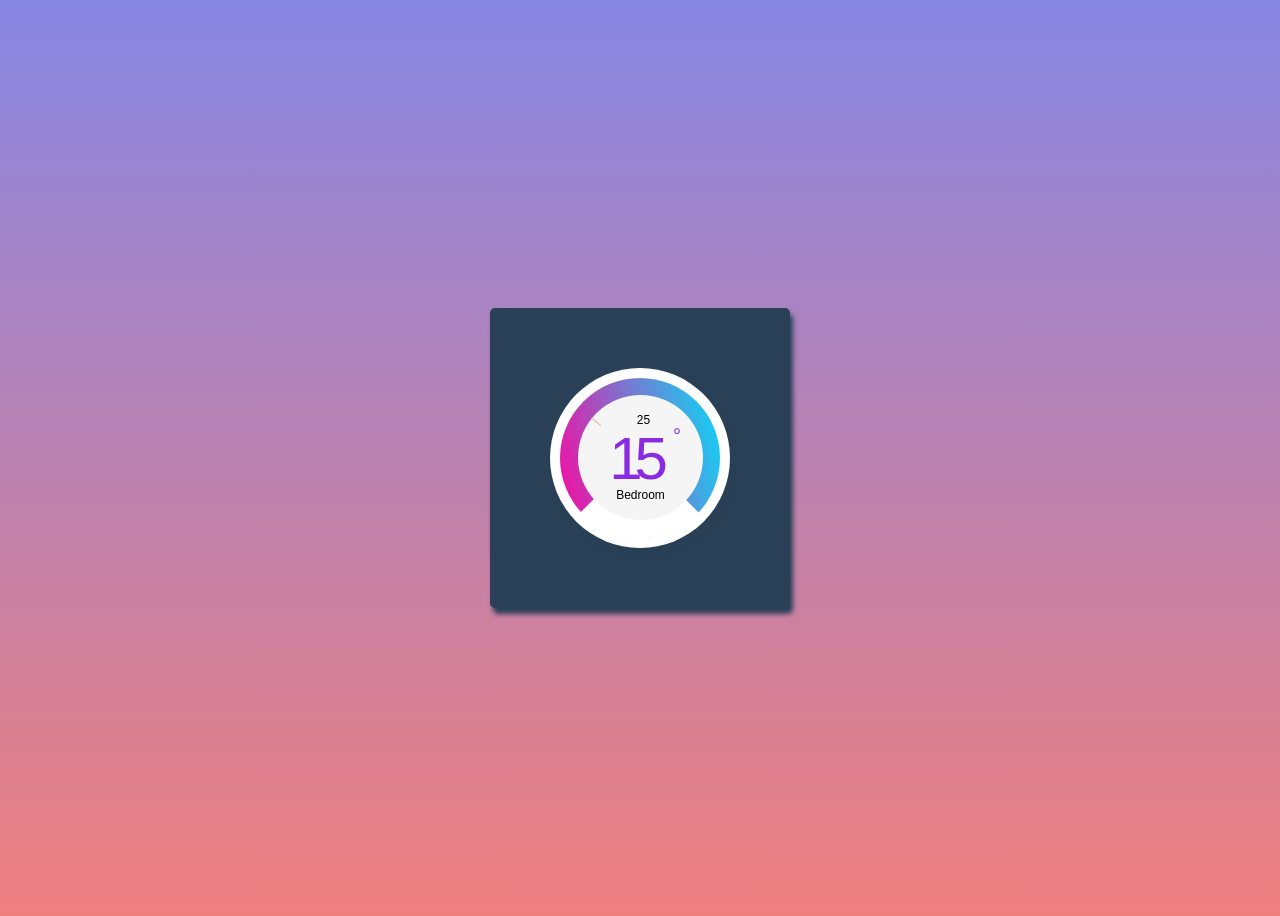
<file: index.html>
<!DOCTYPE html>
<html lang="en">
<head>
    <meta charset="UTF-8">
    <meta name="viewport" content="width=device-width, initial-scale=1.0">
    <title>Day1</title>
    <link rel="stylesheet" href="styles.css">
</head>
<body>
    <div class="john">
        <div class="john1">
            <div class="john2">
                <div class="bottom">

                </div>
            </div>
            <div class="john3">
            <div class="indicator"></div>
			<div class="temp_outside">25</div>
			<div class="temp_room">15<span>°</span></div>
			<div class="temp_room two">20<span>°</span></div>
			<div class="room">Bedroom</div>
            </div>
        </div>
    </div>
</body>
</html>
</file>
<file: styles.css>
body{
    display: flex;
    justify-content: center;
    align-items: center;
    height: 100vh;
    background: linear-gradient(rgb(134, 134, 227),rgb(239, 127, 127));
}
.john{
    width: 300px;
    height: 300px;
    border-radius: 5px;
    background:rgb(41, 64, 87);
    position:absolute;
    box-shadow:3px 6px 5px rgb(41, 64, 87); 
    font-family: Arial, Helvetica, sans-serif;
}
.john1{
    width:180px;
    height: 180px;
    border-radius: 50%;
    background-color: white;
    box-shadow:3px 6px 5px rgb(41, 64, 87); 
    position: absolute;
    top:60px;
    left: 60px
}
.john2{
    height: 160px;
    width: 160px;
    background: linear-gradient(75deg,rgb(254, 4, 158),rgb(5, 221, 250));
    position: absolute;
    border-radius: 50%;
    top:10px;
    left:10px;
}
.bottom{
    height: 85px;
    width: 85px;
    background:white;
    position: absolute;
    border-radius: 0 0 95px 0;
    transform: rotate(45deg);
    top: 58%;
    left: 23%;
}
.john3{
    background-color:whitesmoke;
    position: absolute;
    width:125px;
    height: 125px;
    border-radius: 50%;
    top:15%;
    left:28px;
}
.indicator{
    position: absolute;
    width: 1px;
    height: 12px;
    background-color: burlywood;
    top: 0;
    left: 50%;
    transform: rotate(-50deg);
    transform-origin: 0 65px;
    transition: all 0.5s ease-in-out;
}
.temp_outside{
    position: absolute;
    top: 18px;
    left: 6px;
    right: 0;
    text-align: center;
    font-weight: 300;
    font-size: 12px;
}
.temp_room{
    position: absolute;
    top: 34px;
    left: 0;
    right: 0;
    text-align: center;
    font-weight: 400;
    font-size: 60px;
    color: blueviolet;
    line-height: 60px;
    letter-spacing: -8px;
    padding-right: 12px;
    opacity: 1;
	transform: translateX(0);
	transition: all 0.5s ease-in-out;
}
.temp_room span{
	font-size:20px;
	position:absolute;
	top:-10px;
	right:30px;
	padding:0 0 0 7px;
	line-height:34px;
}
.room {
	position: absolute;
	bottom: 18px;
	left: 0;
	right: 0;
	text-align: center;
	font-size: 12px;
	font-weight: 300;
}
.temp_room.two{
	letter-spacing:-6px;
	padding-right:2px;
	opacity:0;
	color:#753e8a;
	transform:translateX(50px) scale(0.5);
}
.john1:hover .john3 .indicator{
	transform:rotate(-20deg);
}

.john1:hover .john3 .temp_room{
	opacity:0;
transform:translateX(-50px) scale(0.5);	
}

.john1:hover .john3 .temp_room.two{
	opacity:1;
	transform:translateX(0);
}
</file>
